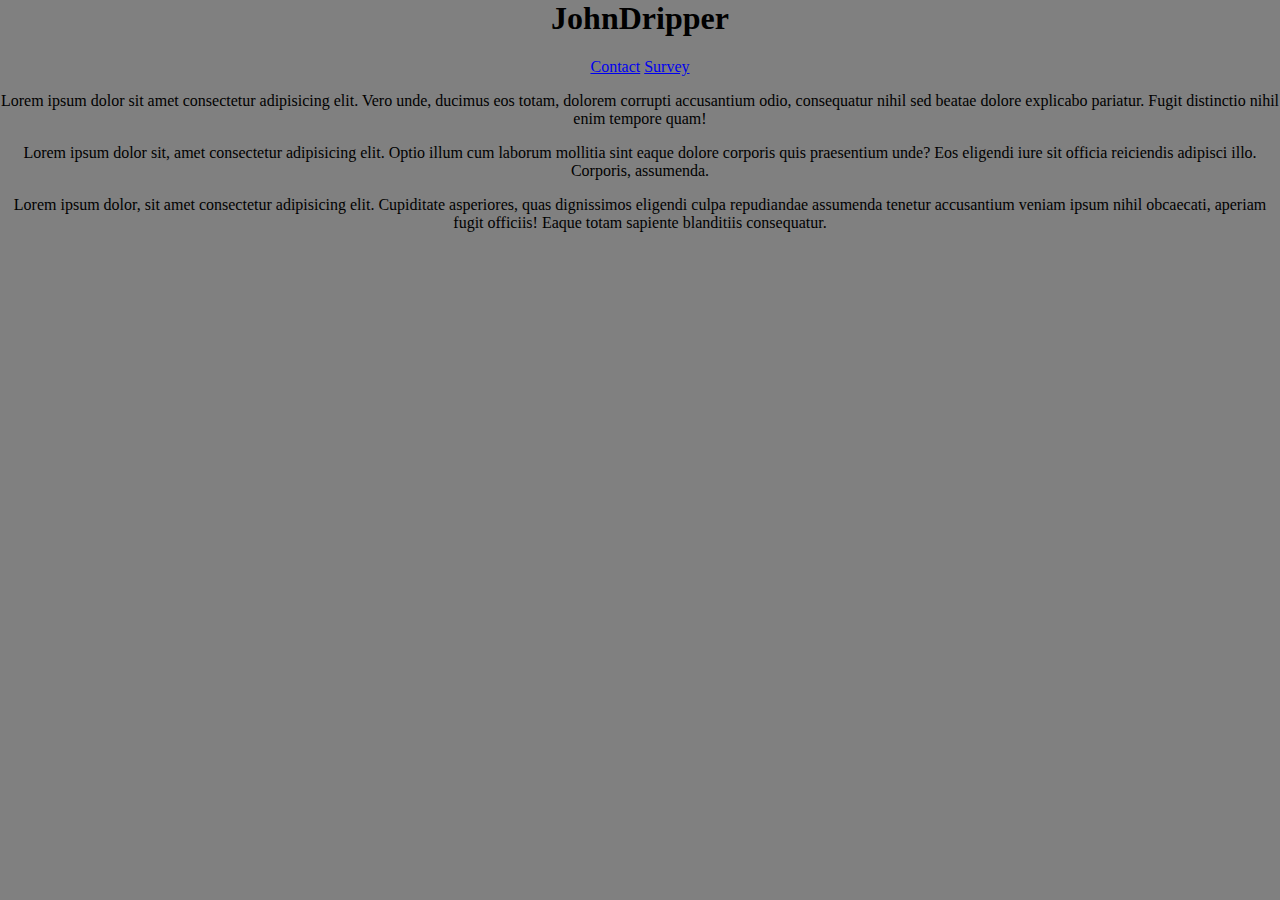
<file: index.html>
<html lang="en">
  <head>
    <meta charset="UTF-8" />
    <meta http-equiv="X-UA-Compatible" content="IE=edge" />
    <meta name="viewport" content="width=device-width, initial-scale=1.0" />
    <title>Document</title>
    <link rel="stylesheet" href="styles.css" />
  </head>
  <body>
    <h1>JohnDripper</h1>
    <a href="contact.html">Contact</a>
    <a href="survey/survey.html">Survey</a>
    <p>
      Lorem ipsum dolor sit amet consectetur adipisicing elit. Vero unde,
      ducimus eos totam, dolorem corrupti accusantium odio, consequatur nihil
      sed beatae dolore explicabo pariatur. Fugit distinctio nihil enim tempore
      quam!
    </p>
    <p>
      Lorem ipsum dolor sit, amet consectetur adipisicing elit. Optio illum cum
      laborum mollitia sint eaque dolore corporis quis praesentium unde? Eos
      eligendi iure sit officia reiciendis adipisci illo. Corporis, assumenda.
    </p>
    <p>
      Lorem ipsum dolor, sit amet consectetur adipisicing elit. Cupiditate
      asperiores, quas dignissimos eligendi culpa repudiandae assumenda tenetur
      accusantium veniam ipsum nihil obcaecati, aperiam fugit officiis! Eaque
      totam sapiente blanditiis consequatur.
    </p>
  </body>
</html>
</file>
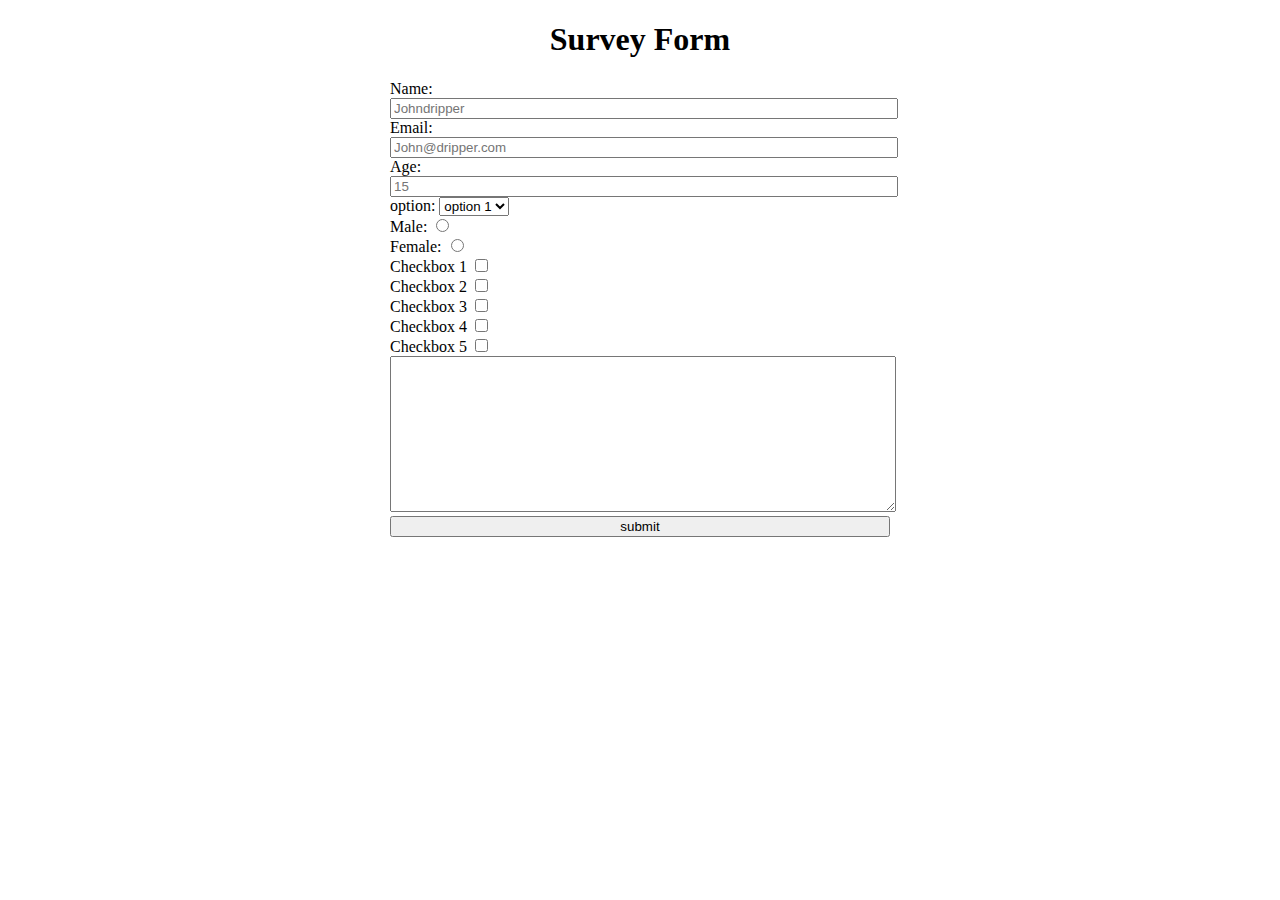
<file: survery/survery.html>
<!DOCTYPE html>
<html lang="en">
  <head>
    <meta charset="UTF-8" />
    <meta http-equiv="X-UA-Compatible" content="IE=edge" />
    <meta name="viewport" content="width=device-width, initial-scale=1.0" />
    <title>Survey Form</title>
    <link rel="stylesheet" href="styles.css" />
  </head>
  <body>
    <h1 id="title">Survey Form</h1>
    <p id="description"></p>
    <form id="survey-form" action="">
      <label id="name-label" for="name"
        >Name:
        <input placeholder="Johndripper" type="text" name="" id="name" required
      /></label>
      <label id="email-label" for="email"
        >Email:
        <input
          placeholder="John@dripper.com"
          type="email"
          name=""
          id="email"
          required
      /></label>
      <label id="number-label" for="number"
        >Age:
        <input
          type="text"
          placeholder="15"
          name=""
          id="number"
          min="15"
          max="100"
      /></label>
      <label for="dropdown">
        option:
        <select name="" id="dropdown">
          <option value="option1">option 1</option>
          <option value="option2">option 2</option>
          <option value="option3">option 3</option>
          option 2
        </select>
      </label>
      <label for=""
        >Male: <input type="radio" name="gender" class="radio" />
      </label>
      <label for=""
        >Female: <input type="radio" name="gender" class="radio"
      /></label>
      <label for=""
        >Checkbox 1 <input type="checkbox" value="checkbox1" class="checkbox"
      /></label>
      <label for=""
        >Checkbox 2 <input type="checkbox" value="checkbox2" class="checkbox"
      /></label>
      <label for=""
        >Checkbox 3 <input type="checkbox" value="checkbox3" class="checkbox"
      /></label>
      <label for=""
        >Checkbox 4 <input type="checkbox" value="checkbox4" class="checkbox"
      /></label>
      <label for=""
        >Checkbox 5 <input type="checkbox" value="checkbox5" class="checkbox"
      /></label>
      <textarea name="" id="" cols="30" rows="10"></textarea>
      <input type="button" id="submit" value="submit" />
    </form>
  </body>
</html>
</file>
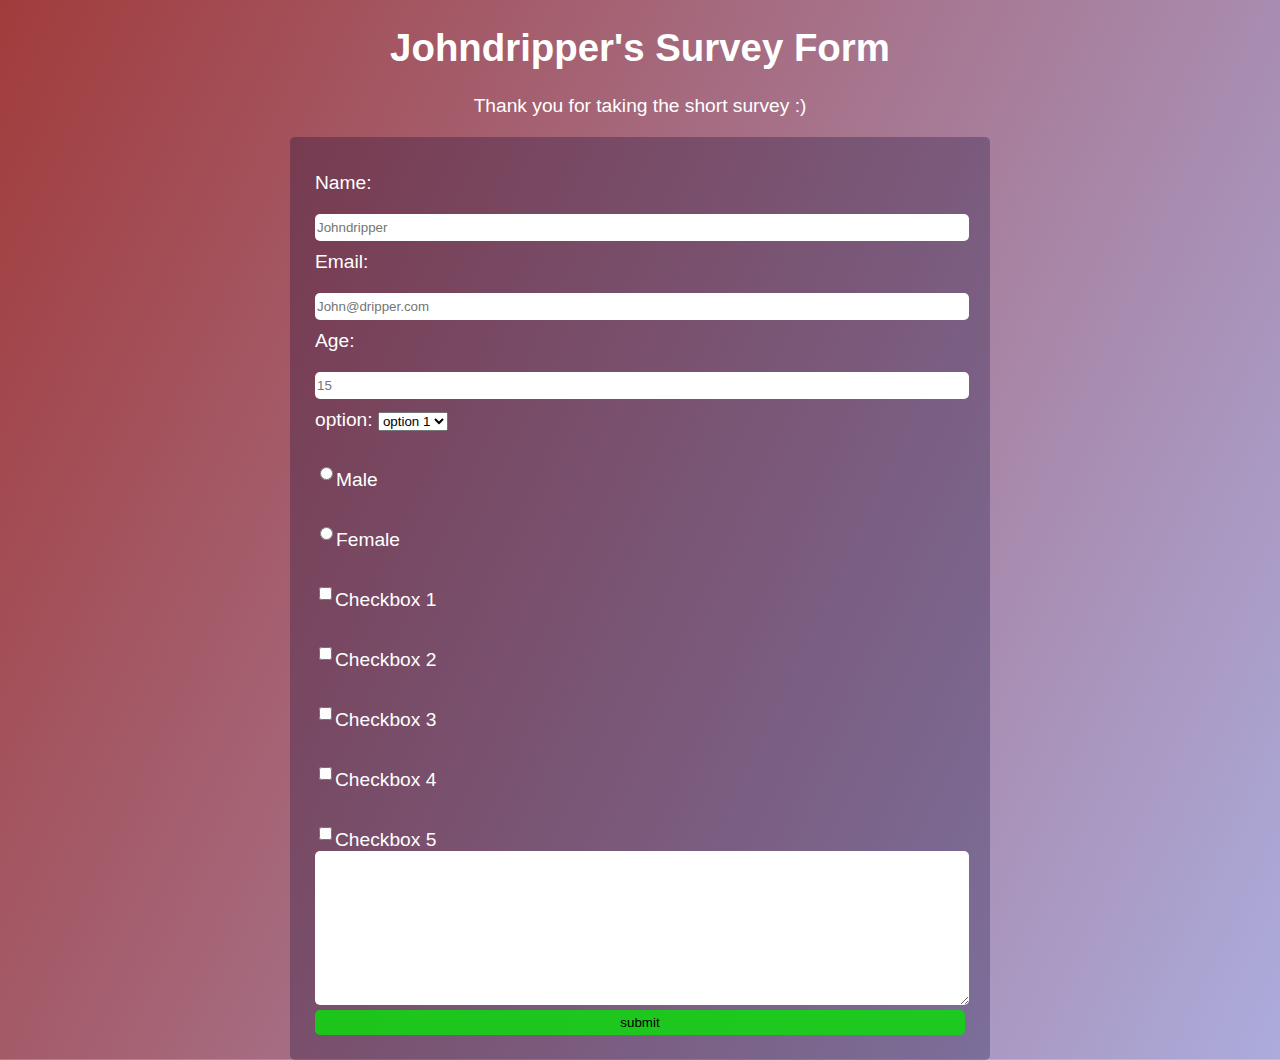
<file: survey/survey.html>
<!DOCTYPE html>
<html lang="en">
  <head>
    <meta charset="UTF-8" />
    <meta http-equiv="X-UA-Compatible" content="IE=edge" />
    <meta name="viewport" content="width=device-width, initial-scale=1.0" />
    <title>Survey Form</title>
    <link rel="stylesheet" href="styles.css" />
  </head>
  <body>
    <h1 id="title">Johndripper's Survey Form</h1>
    <p id="description">Thank you for taking the short survey :)</p>
    <form id="survey-form" action="">
      <label id="name-label" for="name"
        >Name:
        <input placeholder="Johndripper" type="text" name="" id="name" required
      /></label>
      <label id="email-label" for="email"
        >Email:
        <input
          placeholder="John@dripper.com"
          type="email"
          name=""
          id="email"
          required
      /></label>
      <label id="number-label" for="number"
        >Age:
        <input
          type="number"
          placeholder="15"
          name=""
          id="number"
          min="15"
          max="100"
      /></label>
      <label for="dropdown">
        option:
        <select name="" id="dropdown">
          <option value="option1">option 1</option>
          <option value="option2">option 2</option>
          <option value="option3">option 3</option>
          option 2
        </select>
      </label>
      <label for=""
        ><input type="radio" name="gender" class="radio" />Male
      </label>
      <label for=""
        ><input type="radio" name="gender" class="radio"
      />Female</label>
      <label for=""
        ><input type="checkbox" value="checkbox1" class="checkbox" />Checkbox 1
      </label>
      <label for="">
        <input type="checkbox" value="checkbox2" class="checkbox" />Checkbox 2
      </label>

      <label for=""></label>
        <input type="checkbox" value="checkbox3" class="checkbox" />Checkbox
        3</label
      >
      <label for=""
        > <input type="checkbox" value="checkbox4" class="checkbox"
      />Checkbox 4</label>
      <label for=""
        > <input type="checkbox" value="checkbox5" class="checkbox"
      />Checkbox 5</label>
      <textarea name="" id="" cols="30" rows="10"></textarea>
      <input type="button" id="submit" value="submit" />
    </form>
  </body>
</html>
</file>
<file: styles.css>
body {
    margin: 0;
    background: grey;
    text-align: center;
}
</file>
<file: survery/styles.css>
h1{
    
    text-align: center;
}


body{
    margin: 0;
    /*background-image: url(https://images.unsplash.com/photo-1655835585425-6f88f1b93f3d?ixlib=rb-1.2.1&dl=dana-sarsenbekova-xM_ja4daN9c-unsplash.jpg&w=1920&q=80&fm=jpg&crop=entropy&cs=tinysrgb);
   background-position: center;*/
}

form
{
    /*to align center */
    max-width: 500px;
    min-width: 300px;
    margin-left: auto;
    margin-right: auto;
    /*background: rgba(55, 7, 174, 0.3)*/
}

label{
    display: block;
}
input{
    width: 100%;
}
.radio, .checkbox{
    width: unset;
}

textarea{
    width: 100%;
}
</file>
<file: survey/styles.css>
*{
color: white;
}
h1,p{
    
    text-align: center;
}
/*border radius*/
form, input,textarea{
    
    
    border-radius: 5px;
   border-width: 0;
}

body{
    font-family: Arial, Helvetica, sans-serif;
    font-size: 1.2rem;
    margin: 0;
    /*background-color: rgba(21, 11, 198, 0.255);
    background-image: url(https://cdn.freecodecamp.org/testable-projects-fcc/images/survey-form-background.jpeg);
   background-size: cover;
   background-repeat: no-repeat;
   background-position: center;*/

   
   
   
   background-image: linear-gradient(
       115deg,
       rgba(138, 11, 11, 0.8),
       rgba(136, 136, 206, 0.7)
     ),
     url(https://cdn.freecodecamp.org/testable-projects-fcc/images/survey-form-background.jpeg);
   background-size: cover;
   background-repeat: no-repeat;
   background-position: center;


 }


form
{
    /*to align center */
    max-width: 650px;
    min-width: 300px;
    margin-left: auto;
    margin-right: auto;
    /*background: rgba(55, 7, 174, 0.3)*/
    background-color: rgba(4, 1, 48, 0.274);
    padding:25px;
    
    
    
}

label{
    display: block;
    margin-top: 10px;
    
}
input{
    margin-top: 20px;
    width: 100%;
    height: 25px;
    color: black;
    
   
}

#submit{
    margin: 0;
    padding:0;
    background-color: rgba(15, 215, 15, 0.869);
    border-color: rgba(12, 133, 12, 0.519);
    padding:0 251px; /*left right padding to make it similar in width to other input elements*/

}

.radio, .checkbox{
    width: unset;
    
}

textarea{
    width: 100%;
}

#dropdown{
    color:black;
}
</file>
